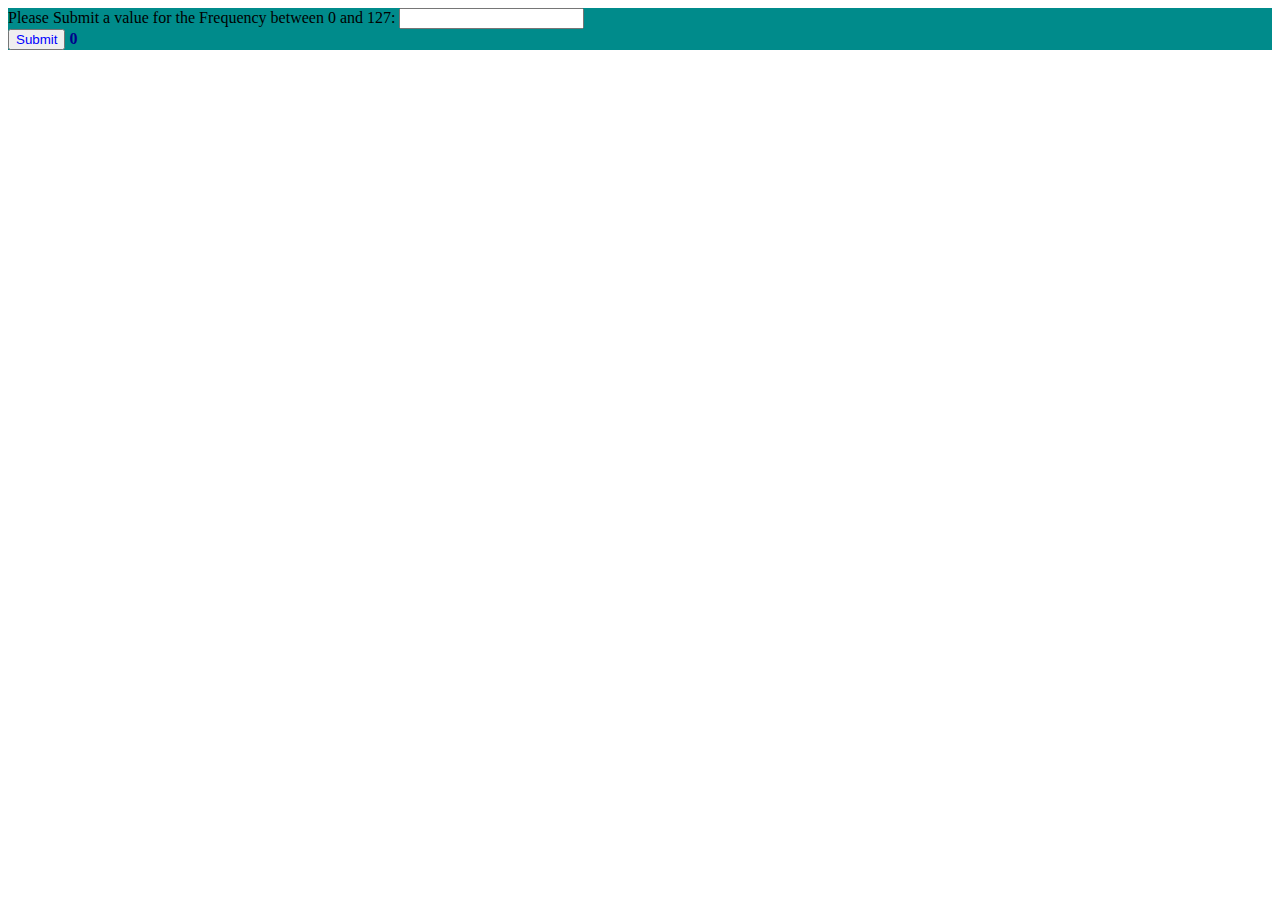
<file: Aufgabe2/aufgabe2Index.html>
<!DOCTYPE html>
<html>
    <head><script src="aufgabe2Js.js"></script><link rel="stylesheet" href="aufgabe2CSS.css"></head>
    <body>
        <form action="javascript:showFrequency()" style="background-color: darkcyan">
            Please Submit a value for the Frequency between 0 and 127: <input type="text" name="frequency" id="frequency"><br>
            <input type="submit" value="Submit" id="submit">
            <b name="show" id="show" style="color:darkblue">0</b>
          </form>
          
    </body>
</html>
</file>
<file: Aufgabe2/aufgabe2CSS.css>
#submit{
    color: blue
}
document{
    background-color: cadetblue
}
</file>
